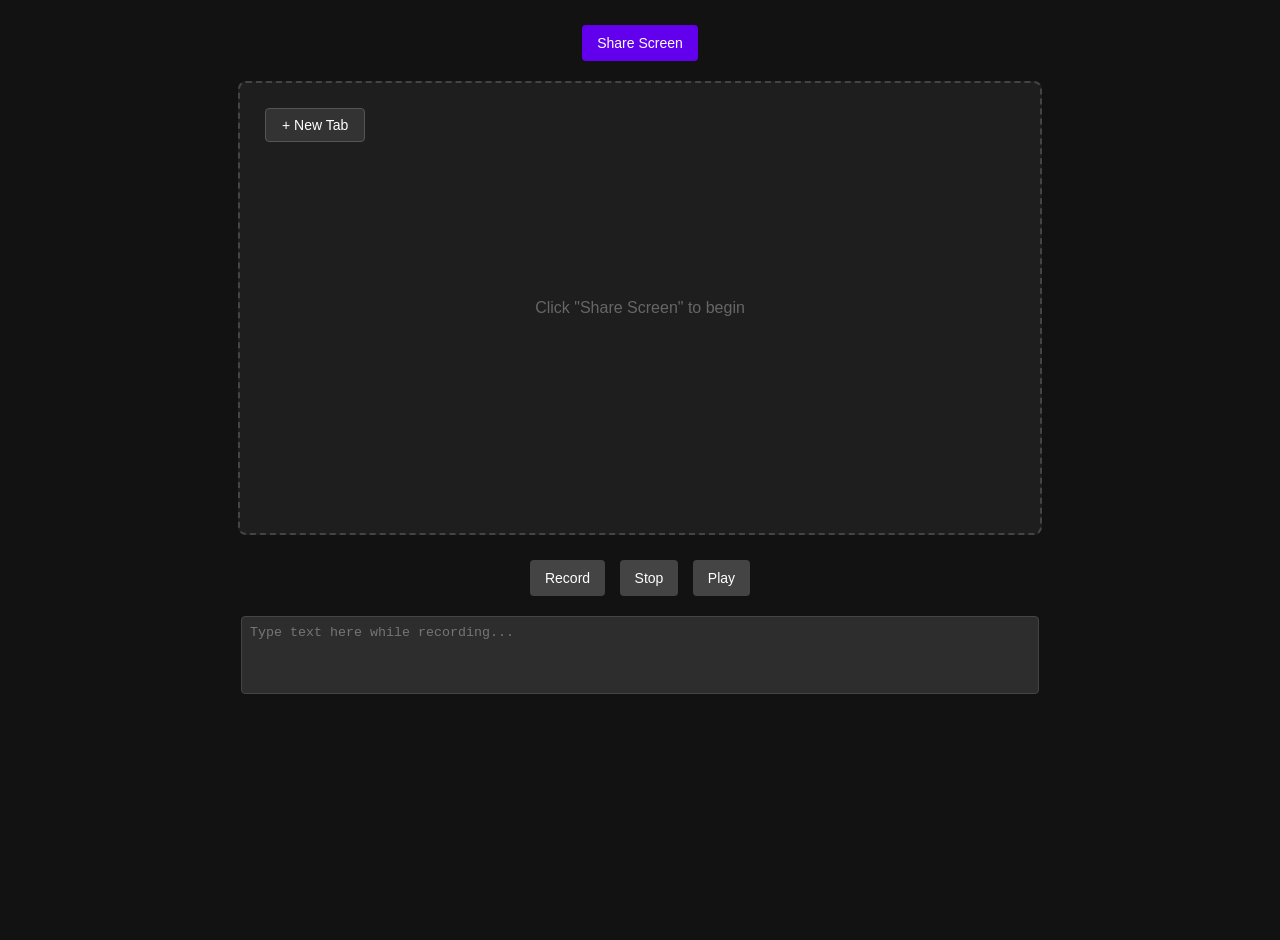
<file: index.html>
<!DOCTYPE html>
<html lang="en">
<head>
    <meta charset="UTF-8">
    <meta name="viewport" content="width=device-width, initial-scale=1.0">
    <title>Visual Screen Macro Recorder & Clicker</title>
    <style>
        body {
            font-family: Arial, sans-serif;
            background-color: #121212;
            color: #e0e0e0;
            display: flex;
            flex-direction: column;
            align-items: center;
            justify-content: flex-start;
            min-height: 100vh;
            margin: 0;
            padding: 20px;
        }

        .workspace {
            position: relative;
            width: 800px;
            height: 450px;
            background: #1e1e1e;
            border: 2px dashed #444;
            margin-top: 15px;
            border-radius: 8px;
            overflow: hidden;
            display: flex;
            justify-content: center;
            align-items: center;
        }

        /* Video feed for screen sharing */
        video {
            width: 100%;
            height: 100%;
            object-fit: contain;
            display: none;
        }

        .placeholder-text {
            position: absolute;
            color: #666;
            font-size: 16px;
            pointer-events: none;
        }

        /* Simulated Tab / Clickable Target inside workspace */
        .tab-button {
            position: absolute;
            top: 20px;
            left: 20px;
            background-color: #333;
            color: white;
            border: 1px solid #555;
            padding: 8px 16px;
            border-radius: 4px;
            cursor: pointer;
            z-index: 10;
        }
        .tab-button.active {
            background-color: #6200ee;
            border-color: #bb86fc;
        }

        /* The Custom Playback Cursor */
        #customCursor {
            position: absolute;
            width: 20px;
            height: 20px;
            background: radial-gradient(circle, #03dac6 40%, transparent 40%);
            border: 2px solid #ffffff;
            border-radius: 50%;
            pointer-events: none;
            display: none;
            z-index: 9999;
            transform: translate(-50%, -50%);
            box-shadow: 0 0 10px #03dac6;
        }

        .controls {
            margin-top: 20px;
            text-align: center;
        }

        button {
            background-color: #6200ee;
            color: white;
            border: none;
            padding: 10px 15px;
            font-size: 14px;
            border-radius: 4px;
            cursor: pointer;
            margin: 5px;
        }
        button:hover { background-color: #3700b3; }
        button:disabled { background-color: #444; cursor: not-allowed; }

        textarea {
            width: 780px;
            height: 60px;
            margin-top: 15px;
            background: #2d2d2d;
            color: #fff;
            border: 1px solid #444;
            border-radius: 4px;
            padding: 8px;
            resize: none;
        }
    </style>
</head>
<body>

    <!-- Custom Cursor Element -->
    <div id="customCursor"></div>

    <div class="controls-top">
        <button id="startShareBtn">Share Screen</button>
    </div>

    <div class="workspace" id="workspace">
        <div class="placeholder-text" id="placeholderText">Click "Share Screen" to begin</div>
        <video id="screenPreview" autoplay playsinline></video>
        <!-- Clickable Target / Simulated New Tab -->
        <button id="simulatedTab" class="tab-button">+ New Tab</button>
    </div>

    <div class="controls">
        <button id="recordBtn" disabled>Record</button>
        <button id="stopBtn" disabled>Stop</button>
        <button id="playBtn" disabled>Play</button>
        <br>
        <textarea id="macroInput" placeholder="Type text here while recording..."></textarea>
    </div>

    <script src="script.js"></script>
</body>
</html>
</file>
